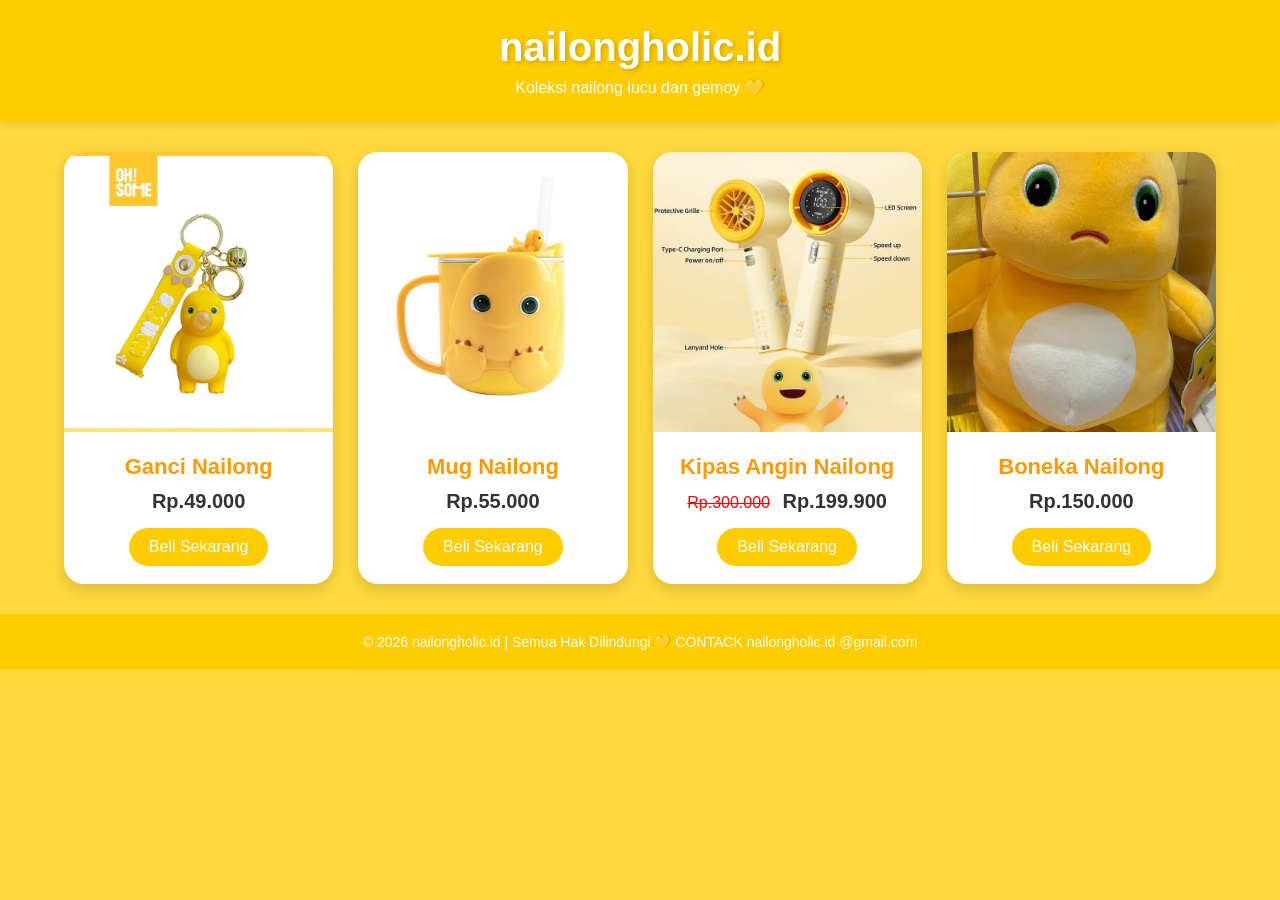
<file: index.html>
<!DOCTYPE html>
<html lang="id">
<head>
  <meta charset="UTF-8" />
  <meta name="viewport" content="width=device-width, initial-scale=1.0"/>
  <title>nailongholic.id</title>

  <style>
    * {
      margin: 0;
      padding: 0;
      box-sizing: border-box;
    }

    body {
      font-family: Arial, sans-serif;
      background: #ffd93d;
      color: #333;
    }

    header {
      background: #ffcc00;
      padding: 25px;
      text-align: center;
      box-shadow: 0 2px 10px rgba(0,0,0,0.1);
    }

    header h1 {
      font-size: 40px;
      color: white;
      text-shadow: 2px 2px 5px rgba(0,0,0,0.2);
    }

    header p {
      color: white;
      margin-top: 8px;
      font-size: 16px;
    }

    .container {
      width: 90%;
      margin: 30px auto;
      display: grid;
      grid-template-columns: repeat(auto-fit, minmax(250px, 1fr));
      gap: 25px;
    }

    .card {
      background: white;
      border-radius: 20px;
      overflow: hidden;
      box-shadow: 0 5px 15px rgba(0,0,0,0.15);
      transition: 0.3s;
    }

    .card:hover {
      transform: translateY(-8px);
    }

    .card img {
      width: 100%;
      height: 280px;
      object-fit: cover;
    }

    .card-content {
      padding: 18px;
      text-align: center;
    }

    .card h2 {
      font-size: 22px;
      margin-bottom: 10px;
      color: #ff9900;
    }

    .price {
      font-size: 20px;
      font-weight: bold;
      color: #333;
    }

    .discount {
      text-decoration: line-through;
      color: red;
      font-size: 16px;
      margin-right: 8px;
    }

    button {
      margin-top: 15px;
      padding: 10px 20px;
      border: none;
      background: #ffcc00;
      color: white;
      border-radius: 30px;
      font-size: 16px;
      cursor: pointer;
      transition: 0.3s;
    }

    button:hover {
      background: #ffaa00;
    }

    footer {
      text-align: center;
      padding: 20px;
      background: #ffcc00;
      color: white;
      margin-top: 30px;
      font-size: 14px;
    }
  </style>
</head>

<body>

  <header>
    <h1>nailongholic.id</h1>
    <p>Koleksi nailong lucu dan gemoy 💛</p>
  </header>

  <div class="container">

    <!-- Produk 1 -->
    <div class="card">
      <img src="ganci nailong.jpeg" alt="Ganci Nailong">
      <div class="card-content">
        <h2>Ganci Nailong</h2>
        <p class="price">Rp.49.000</p>
        <button>Beli Sekarang</button>
      </div>
    </div>

    <!-- Produk 2 -->
    <div class="card">
      <img src="mug nailong.jpg" alt="Mug Nailong">
      <div class="card-content">
        <h2>Mug Nailong</h2>
        <p class="price">Rp.55.000</p>
        <button>Beli Sekarang</button>
      </div>
    </div>

    <!-- Produk 3 -->
    <div class="card">
      <img src="kipas angin nailong.jpg" alt="Kipas Angin Nailong">
      <div class="card-content">
        <h2>Kipas Angin Nailong</h2>
        <p>
          <span class="discount">Rp.300.000</span>
          <span class="price">Rp.199.900</span>
        </p>
        <button>Beli Sekarang</button>
      </div>
    </div>

    <!-- Produk 4 -->
    <div class="card">
      <img src="boneka nailong.jpg" alt="Boneka Nailong">
      <div class="card-content">
        <h2>Boneka Nailong</h2>
        <p class="price">Rp.150.000</p> 
        <button>Beli Sekarang</button>
      </div>
    </div>

  </div>

  <footer>
    © 2026 nailongholic.id | Semua Hak Dilindungi 💛
    CONTACK nailongholic.id @gmail.com
  </footer>

</body>
</html>
</file>
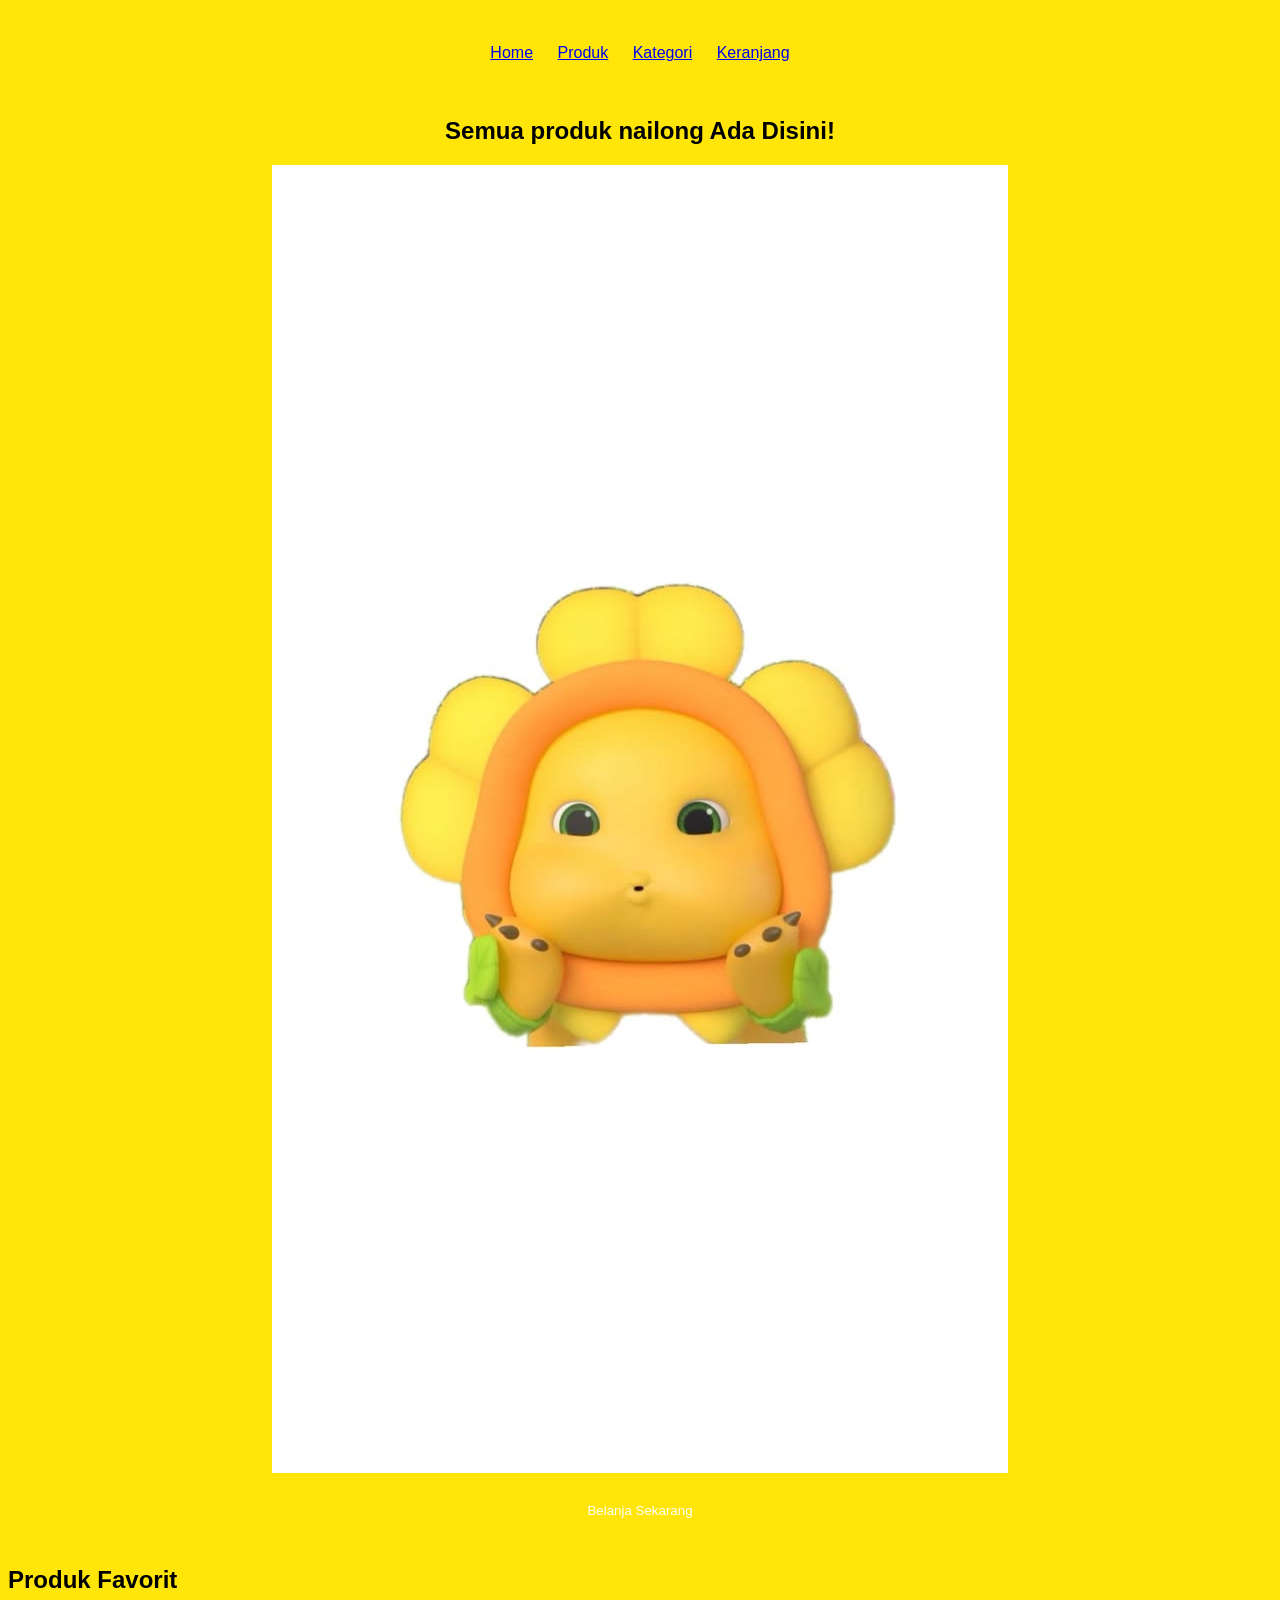
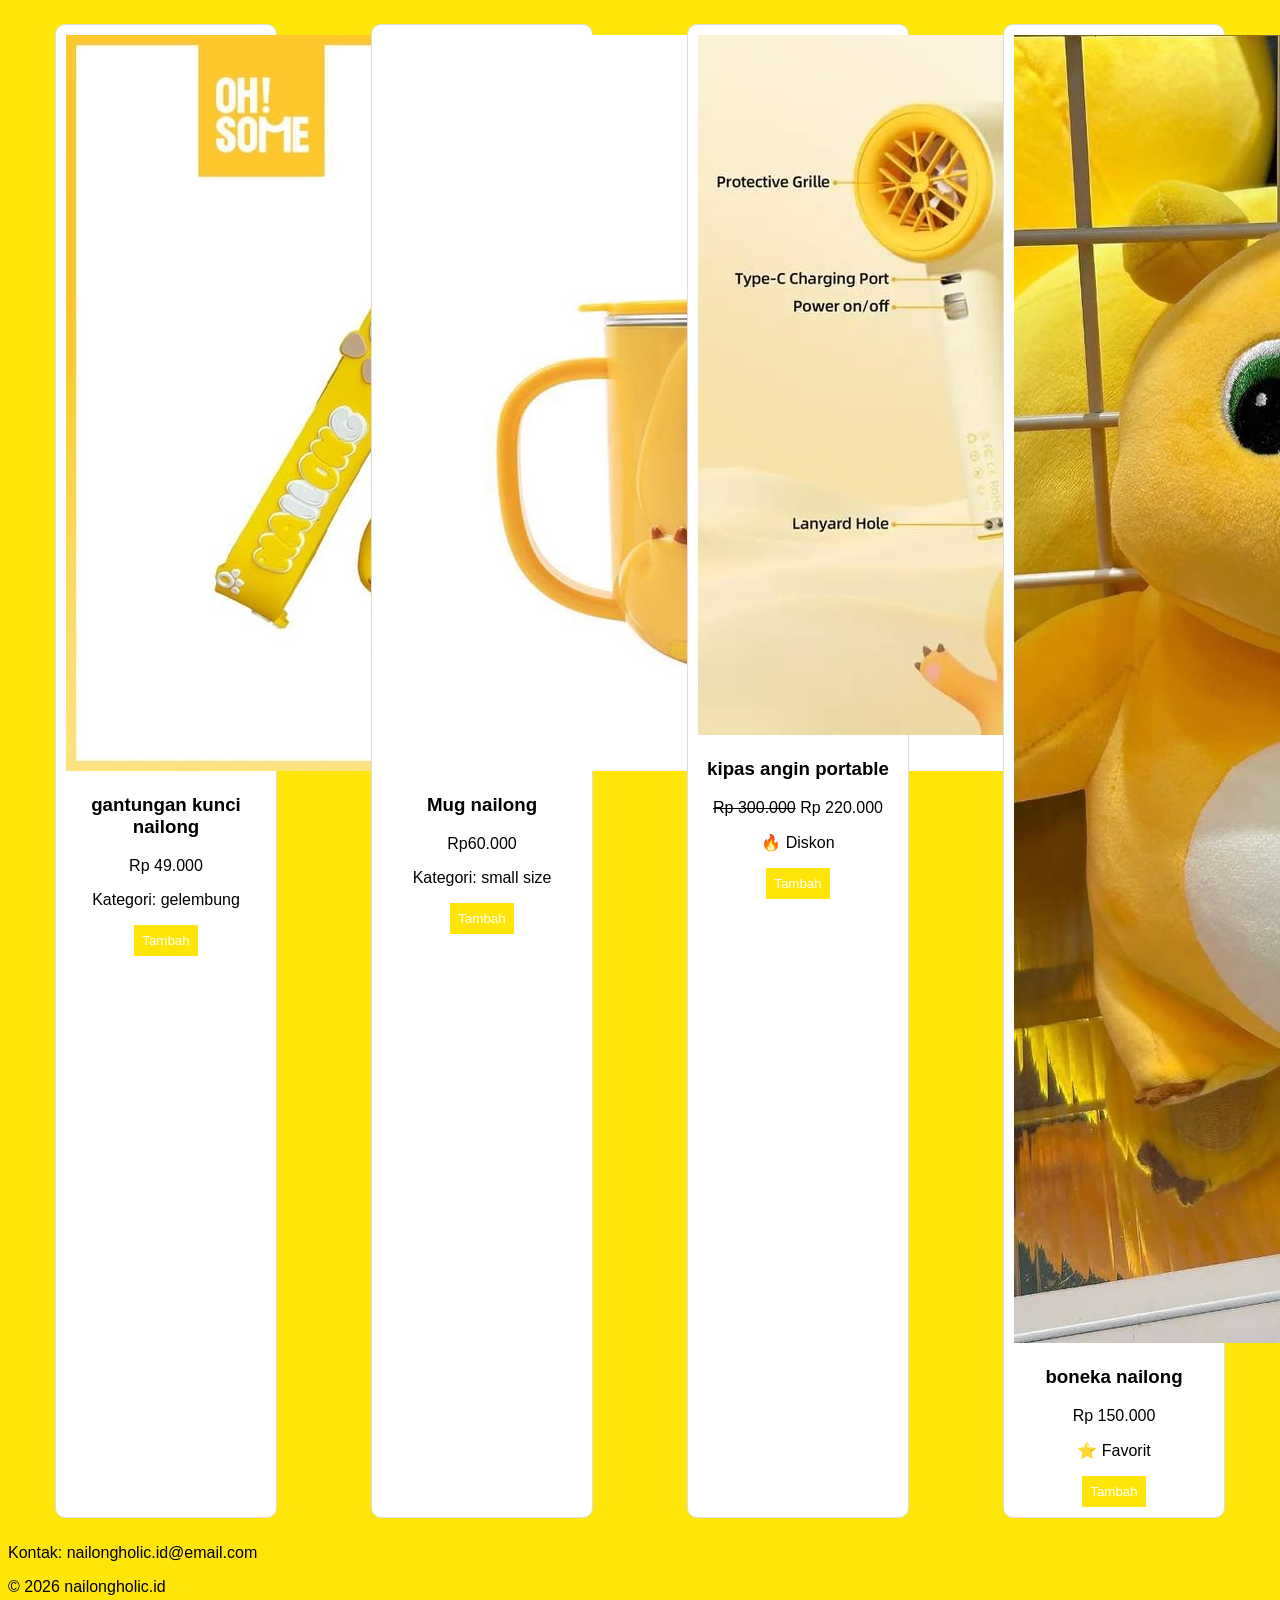
<file: indexhtml.html>
<!DOCTYPE html>
<html lang="id">
<head>
    <meta charset="UTF-8">
    <title>nailong</title>

    <style>
        body {
            font-family: Arial;
            background-color: #ffe608;
        }
        header {
            background-color: ;
            color: white;
            text-align: center;
            padding: 15px;
        }
        nav a {
            margin: 10px;
            color:#ffe608
            text-decoration: none;
        }
        #hero {
            text-align: center;
            padding: 20px;
        }
        .container {
            display: flex;
            justify-content: space-around;
            flex-wrap: wrap;
        }
        .card {
            background: white;
            border: 1px solid #ddd;
            border-radius: 10px;
            width: 200px;
            padding: 10px;
            margin: 10px;
            text-align: center;
        }
        button {
            background-color: #ffe608;
            color: white;
            border: none;
            padding: 8px;
            cursor: pointer;
        }
    </style>
</head>

<body>

<header>
    <h1> <nailongholic class="id"></nailongholic></h1>
    <nav>
        <a href="#">Home</a>
        <a href="#">Produk</a>
        <a href="#">Kategori</a>
        <a href="#">Keranjang</a>
    </nav>
</header>

<main>

<section id="hero">
    <h2>Semua produk nailong Ada Disini!</h2>
    <img src="banner nailong.jpg" alt="nailongholic.id Banner">
    <br><br>
    <button>Belanja Sekarang</button>
</section>

<section>
    <h2> Produk Favorit</h2>

    <div class="container">

        <div class="card">
            <img src="ganci nailong.jpeg" alt="aksesoris">
            <h3>gantungan kunci nailong</h3>
            <p>Rp 49.000</p>
            <p> Kategori: gelembung</p>
            <button>Tambah</button>
        </div>

        <div class="card">
            <img src="mug nailong.jpg" alt="alat minum">
            <h3>Mug nailong</h3>
            <p>Rp60.000</p>
            <p> Kategori: small size</p>
            <button>Tambah</button>
        </div>

        <div class="card">
            <img src="kipas angin nailong.jpg" alt="colab gojodogXnailong">
            <h3>kipas angin portable</h3>
            <p><del>Rp 300.000</del> Rp 220.000</p>
            <p>🔥 Diskon</p>
            <button>Tambah</button>
        </div>

        <div class="card">
            <img src="boneka nailong.jpg" alt="boneka">
            <h3>boneka nailong </h3>
            <p>Rp 150.000</p>
            <p>⭐ Favorit</p>
            <button>Tambah</button>
        </div>

    </div>
</section>

</main>

<footer>
    <p>Kontak: nailongholic.id@email.com</p>
    <p>&copy; 2026 nailongholic.id</p>
</footer>

</body>
</html>
</file>
